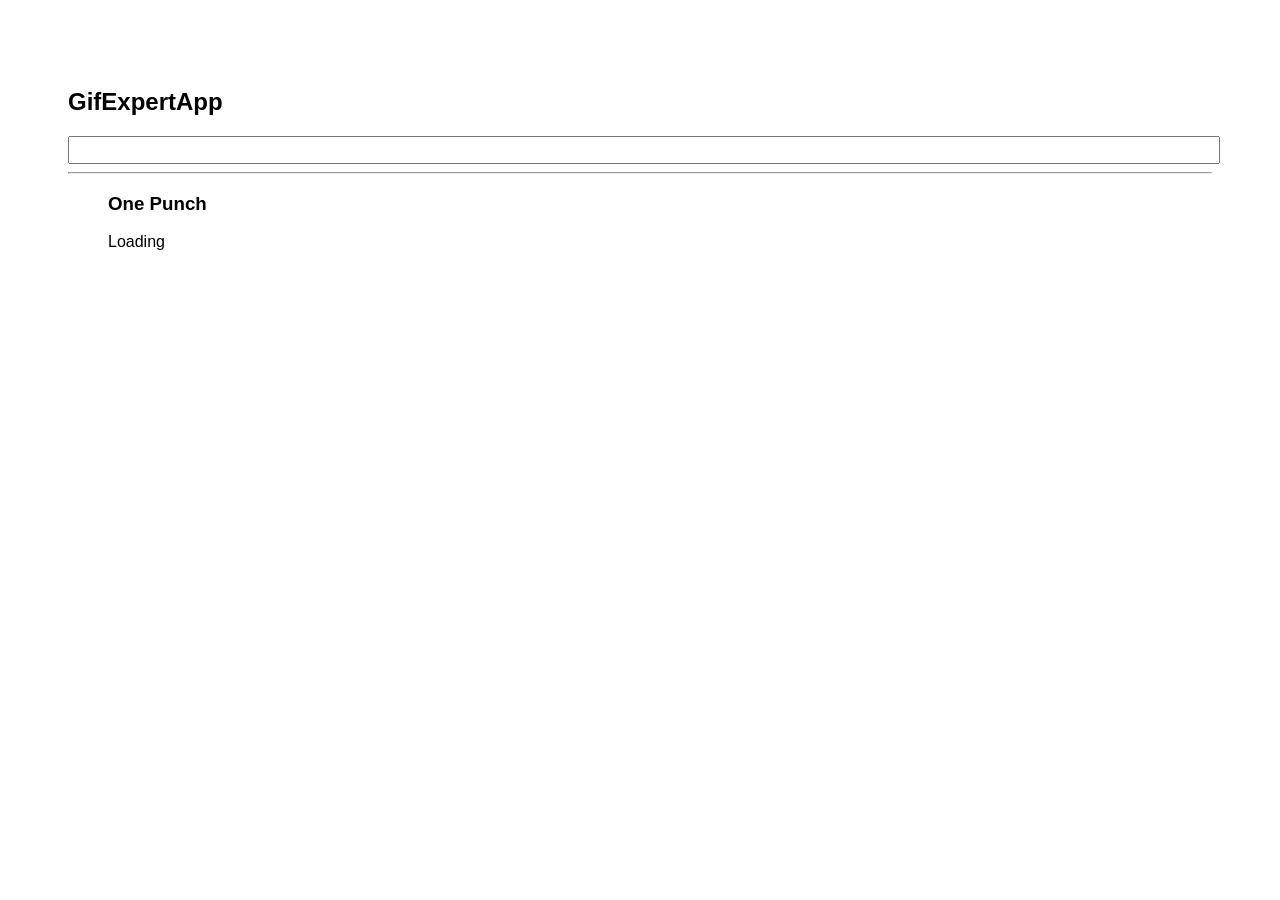
<file: docs/index.html>
<!doctype html><html lang="en"><head><meta charset="utf-8"/><link rel="icon" href="./favicon.ico"/><meta name="viewport" content="width=device-width,initial-scale=1"/><meta name="theme-color" content="#000000"/><meta name="description" content="Web site created using create-react-app"/><link rel="apple-touch-icon" href="./logo192.png"/><link rel="manifest" href="./manifest.json"/><link rel="stylesheet" href="https://cdnjs.cloudflare.com/ajax/libs/animate.css/4.1.1/animate.min.css"/><title>React App</title><script defer="defer" src="./static/js/main.df86442f.js"></script><link href="./static/css/main.9c69f9fa.css" rel="stylesheet"></head><body><noscript>You need to enable JavaScript to run this app.</noscript><div id="root"></div></body></html>
</file>
<file: docs/static/css/main.9c69f9fa.css>
*{font-family:Arial,Helvetica,sans-serif}body{padding:60px}input{color:#5f9ea0;font-size:1.2rem;width:100%}.card-grid{display:flex;flex-direction:row;flex-wrap:wrap}.card{align-content:center;border:1px solid gray;border-radius:6px;margin-bottom:10px;margin-right:10px;overflow:hidden}.card P{padding:5PX;text-align:center}.card img{max-height:170px}
/*# sourceMappingURL=main.9c69f9fa.css.map*/
</file>
